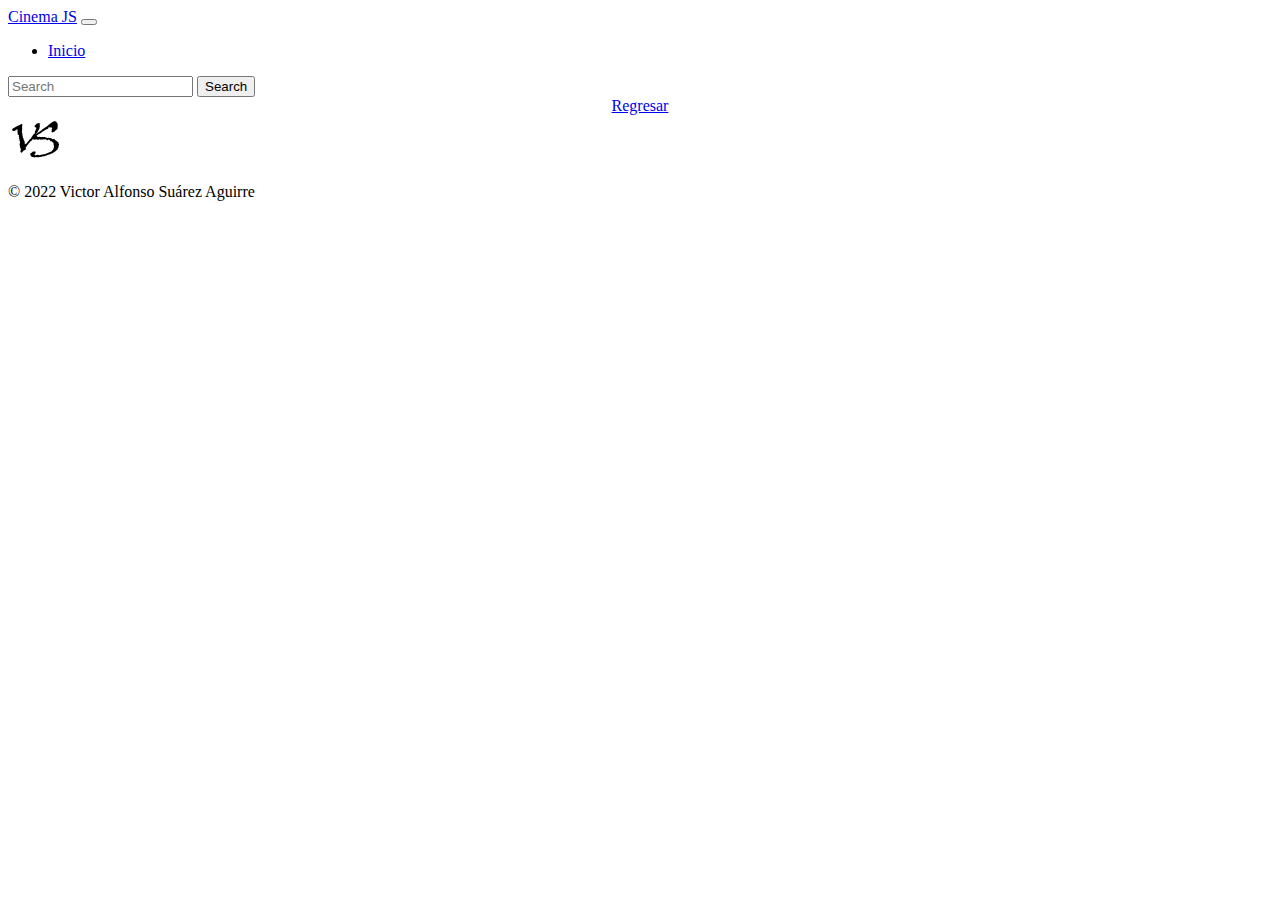
<file: src/views/bandaSonora.html>
<!DOCTYPE html>
<html lang="en">

<head>
    <meta charset="UTF-8">
    <meta http-equiv="X-UA-Compatible" content="IE=edge">
    <meta name="viewport" content="width=device-width, initial-scale=1.0">
    <title>Cinema JS - Banda Sonora</title>
    <!-- Bootstrap -->
    <link href="https://cdn.jsdelivr.net/npm/bootstrap@5.2.0/dist/css/bootstrap.min.css" rel="stylesheet" integrity="sha384-gH2yIJqKdNHPEq0n4Mqa/HGKIhSkIHeL5AyhkYV8i59U5AR6csBvApHHNl/vI1Bx" crossorigin="anonymous">
    <!-- Bootstrap icons -->
    <link rel="stylesheet" href="https://cdn.jsdelivr.net/npm/bootstrap-icons@1.9.1/font/bootstrap-icons.css">
    <!-- Animate CSS -->
    <link rel="stylesheet" href="https://cdnjs.cloudflare.com/ajax/libs/animate.css/4.1.1/animate.min.css" />
    <!-- Custom Styles -->
    <link rel="stylesheet" href="../../assets/styles/styles.css">
</head>

<body>
    <header>
        <nav class="navbar navbar-expand-lg bg-dark navbar-dark animate__animated animate__bounceInLeft">
            <div class="container-fluid">
                <a class="navbar-brand" href="#">Cinema JS</a>
                <button class="navbar-toggler" type="button" data-bs-toggle="collapse" data-bs-target="#navbarSupportedContent" aria-controls="navbarSupportedContent" aria-expanded="false" aria-label="Toggle navigation">
                    <span class="navbar-toggler-icon"></span>
                </button>
                <div class="collapse navbar-collapse" id="navbarSupportedContent">
                    <ul class="navbar-nav me-auto mb-2 mb-lg-0">
                        <li class="nav-item">
                            <a class="nav-link active" aria-current="page" href="../../index.html">Inicio</a>
                        </li>
                    </ul>
                    <form class="d-flex" role="search">
                        <input class="form-control me-2" type="search" placeholder="Search" aria-label="Search">
                        <button class="btn btn-outline-success" type="submit">Search</button>
                    </form>
                </div>
            </div>
        </nav>
    </header>
    <main>
        <div class="row mx-5 mt-5" id="fila">

        </div>
        <a href="../../index.html" class="back">Regresar</a>
    </main>
    <div class="container">
        <footer class="d-flex flex-wrap justify-content-between align-items-center py-3 my-4 border-top">
            <a href="https://github.com/VictorSuarezAg/CineMiercoles.git" class="col-md-12 d-flex align-items-center justify-content-center mb-3 mb-md-0 me-md-auto link-dark text-decoration-none">
                <img class="logoFooter" src="../../assets/img/logo.svg" alt="Logotipo" title="Mi GitHub">
            </a>
            <p class="col-md-12 mb-0 text-muted text-center">&copy; 2022 Victor Alfonso Suárez Aguirre</p>
        </footer>
    </div>
    <!-- JavaScript Bootstrap -->
    <script src="https://cdn.jsdelivr.net/npm/bootstrap@5.2.0/dist/js/bootstrap.bundle.min.js" integrity="sha384-A3rJD856KowSb7dwlZdYEkO39Gagi7vIsF0jrRAoQmDKKtQBHUuLZ9AsSv4jD4Xa" crossorigin="anonymous"></script>
    <!-- Javascript custom-->
    <script src="../services/servicioSpoty.js"></script>
</body>

</html>
</file>
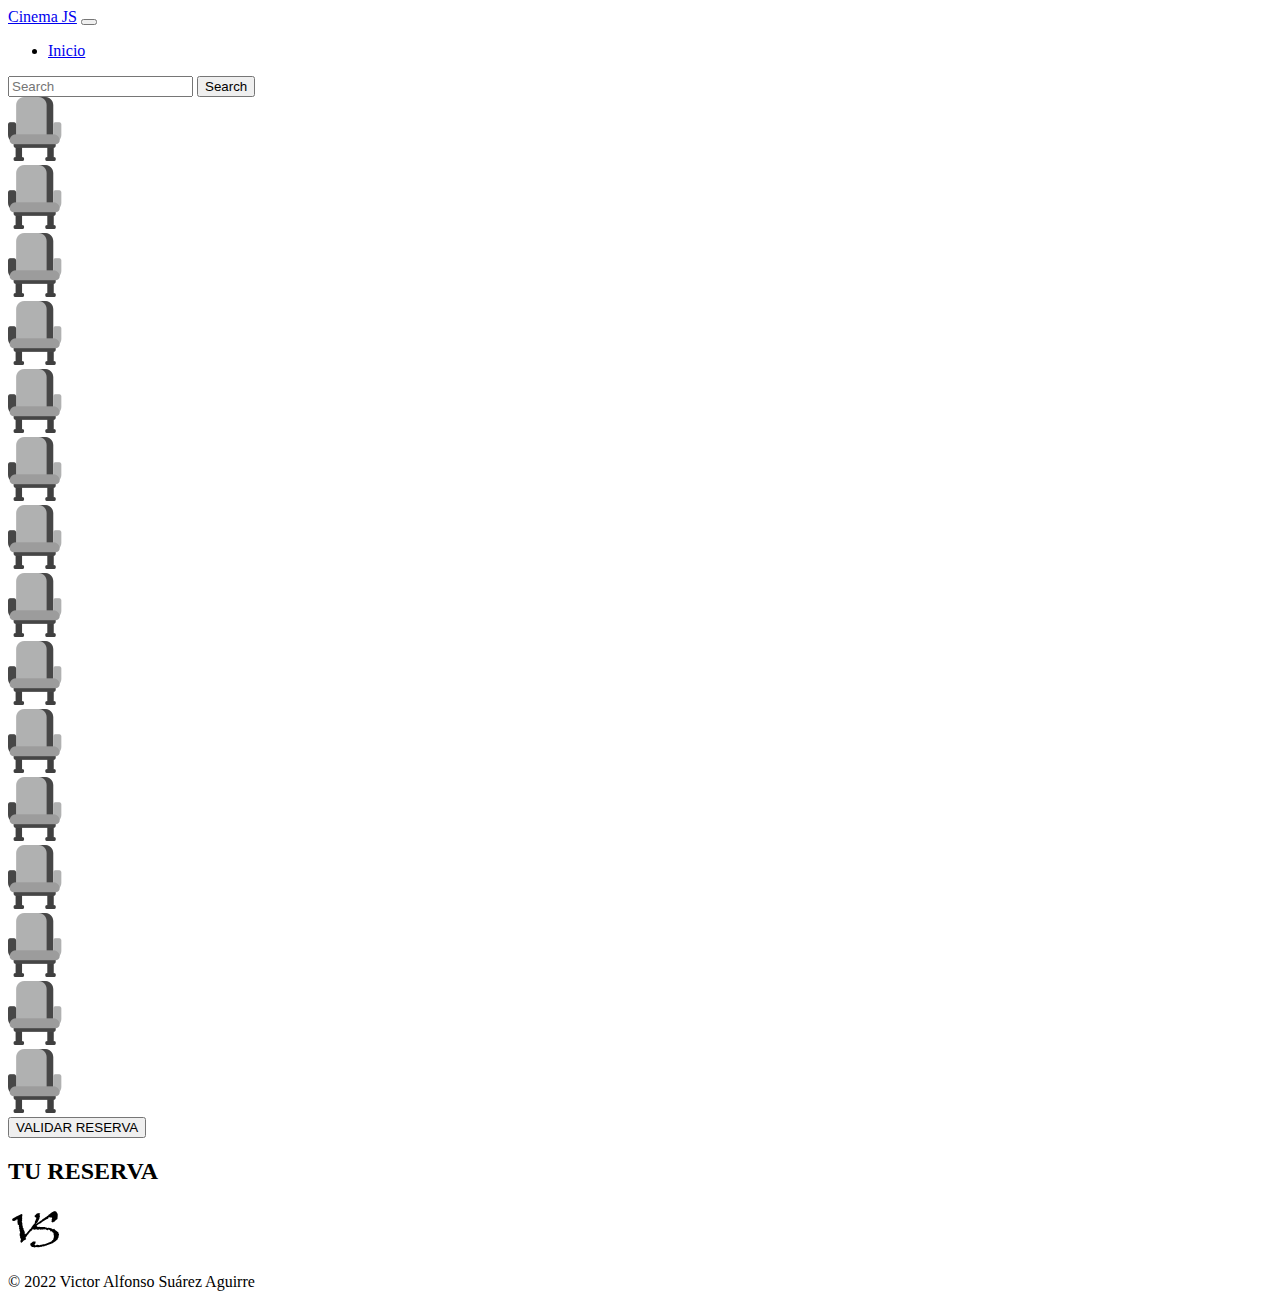
<file: src/views/cinema.html>
<!DOCTYPE html>
<html lang="en">

<head>
    <meta charset="UTF-8">
    <meta http-equiv="X-UA-Compatible" content="IE=edge">
    <meta name="viewport" content="width=device-width, initial-scale=1.0">
    <title>Cinema JS - Cinema</title>

    <!-- Bootstrap -->
    <link href="https://cdn.jsdelivr.net/npm/bootstrap@5.2.0/dist/css/bootstrap.min.css" rel="stylesheet" integrity="sha384-gH2yIJqKdNHPEq0n4Mqa/HGKIhSkIHeL5AyhkYV8i59U5AR6csBvApHHNl/vI1Bx" crossorigin="anonymous">
    <!-- Bootstrap icons -->
    <link rel="stylesheet" href="https://cdn.jsdelivr.net/npm/bootstrap-icons@1.9.1/font/bootstrap-icons.css">
    <!-- Animate CSS -->
    <link rel="stylesheet" href="https://cdnjs.cloudflare.com/ajax/libs/animate.css/4.1.1/animate.min.css" />
    <!-- Custom Styles -->
    <link rel="stylesheet" href="../../assets/styles/styles.css">
</head>

<body>
    <header>
        <nav class="navbar navbar-expand-lg bg-dark navbar-dark animate__animated animate__bounceInLeft">
            <div class="container-fluid">
                <a class="navbar-brand" href="#">Cinema JS</a>
                <button class="navbar-toggler" type="button" data-bs-toggle="collapse" data-bs-target="#navbarSupportedContent" aria-controls="navbarSupportedContent" aria-expanded="false" aria-label="Toggle navigation">
                    <span class="navbar-toggler-icon"></span>
                </button>
                <div class="collapse navbar-collapse" id="navbarSupportedContent">
                    <ul class="navbar-nav me-auto mb-2 mb-lg-0">
                        <li class="nav-item">
                            <a class="nav-link active" aria-current="page" href="../../index.html">Inicio</a>
                        </li>
                    </ul>
                    <form class="d-flex" role="search">
                        <input class="form-control me-2" type="search" placeholder="Search" aria-label="Search">
                        <button class="btn btn-outline-success" type="submit">Search</button>
                    </form>
                </div>
            </div>
        </nav>
    </header>

    <main>
        <div class="container my-5">
            <div class="row">
                <div class="col-12 col-md-6 text-center" id="salacinema"></div>
                <div class="col-12 col-md-6 border-start border-4">
                    <h2 class="text-center reserva">TU RESERVA</h2>
                    <div class="factura">
                        <button class="btn btn-primary btnPagar">Pagar</button>
                    </div>

                </div>
            </div>

        </div>
    </main>
    <div class="container">
        <footer class="d-flex flex-wrap justify-content-between align-items-center py-3 my-4 border-top">
            <a href="https://github.com/VictorSuarezAg/CineMiercoles.git" class="col-md-12 d-flex align-items-center justify-content-center mb-3 mb-md-0 me-md-auto link-dark text-decoration-none">
                <img class="logoFooter" src="../../assets/img/logo.svg" alt="Logotipo" title="Mi GitHub">
            </a>
            <p class="col-md-12 mb-0 text-muted text-center">&copy; 2022 Victor Alfonso Suárez Aguirre</p>
        </footer>
    </div>
    <!-- JavaScript Bootstrap -->
    <script src="https://cdn.jsdelivr.net/npm/bootstrap@5.2.0/dist/js/bootstrap.bundle.min.js" integrity="sha384-A3rJD856KowSb7dwlZdYEkO39Gagi7vIsF0jrRAoQmDKKtQBHUuLZ9AsSv4jD4Xa" crossorigin="anonymous"></script>
    <!-- Javascript custom-->
    <script src="../controllers/controladorSalaCinema.js" type="module"></script>
</body>

</html>
</file>
<file: assets/styles/styles.css>
.navbar {
    z-index: 5;
}

.carousel,
.banner {
    height: calc(100vh - 5rem);
    overflow: hidden;
}

.sinopsis {
    height: 9rem;
    overflow: hidden;
    overflow-y: scroll;
    overflow-wrap: break-word;
}

.logoFooter {
    height: 3rem;
}

.screen {
    background-color: black;
    height: 27px;
    border-radius: 50%;
    margin-top: 150px;
    color: #fff;
    text-align: center;
    font-weight: bold;
}

.reserva {
    font-weight: bold;
}

.factura {
    background-image: url('../img/factura.png');
    background-repeat: no-repeat;
    background-size: contain;
    background-position: center;
    height: 400px;
    width: 300px;
    margin: 0 auto;
    position: relative;
    padding: 40px 45px 60px 40px;
    display: none;
    flex-wrap: wrap;
    align-content: flex-start;
}

.factura--active {
    display: flex;
}

.titleFac {
    text-align: center;
    width: 100%;
}

.dateFac {
    padding-top: 10px;
    padding-bottom: 10px;
    border-bottom: 1px dashed #ccc;
    margin-bottom: 0;
    width: 100%;
}

.datosFac {
    padding-top: 10px;
    display: flex;
    justify-content: space-between;
    border-bottom: 1px solid;
    margin-bottom: 0;
    width: 100%;
}

.cantidadFac {
    padding-left: 10px;
}

.sillaFac {
    text-align: right;
}

.cantidadFac,
.reservaFac,
.sillaFac {
    width: calc(100% / 3);
    margin-bottom: 0;
}

.idSillas {
    text-align: center;
    width: 100%;
    font-size: 24px;
    font-weight: bold;
    margin-bottom: 0;
}

.subtotalFac,
.totalFac,
.ivaFac {
    margin-bottom: 0;
    font-size: 15px;
    text-align: right;
    width: 100%;
}

.subtotal,
.total {
    font-weight: bold;
}

.btnPagar {
    position: absolute;
    bottom: -3rem;
    left: 50%;
    transform: translateX(-50%);
}

.back {
    display: flex;
    justify-content: center;
}
</file>
